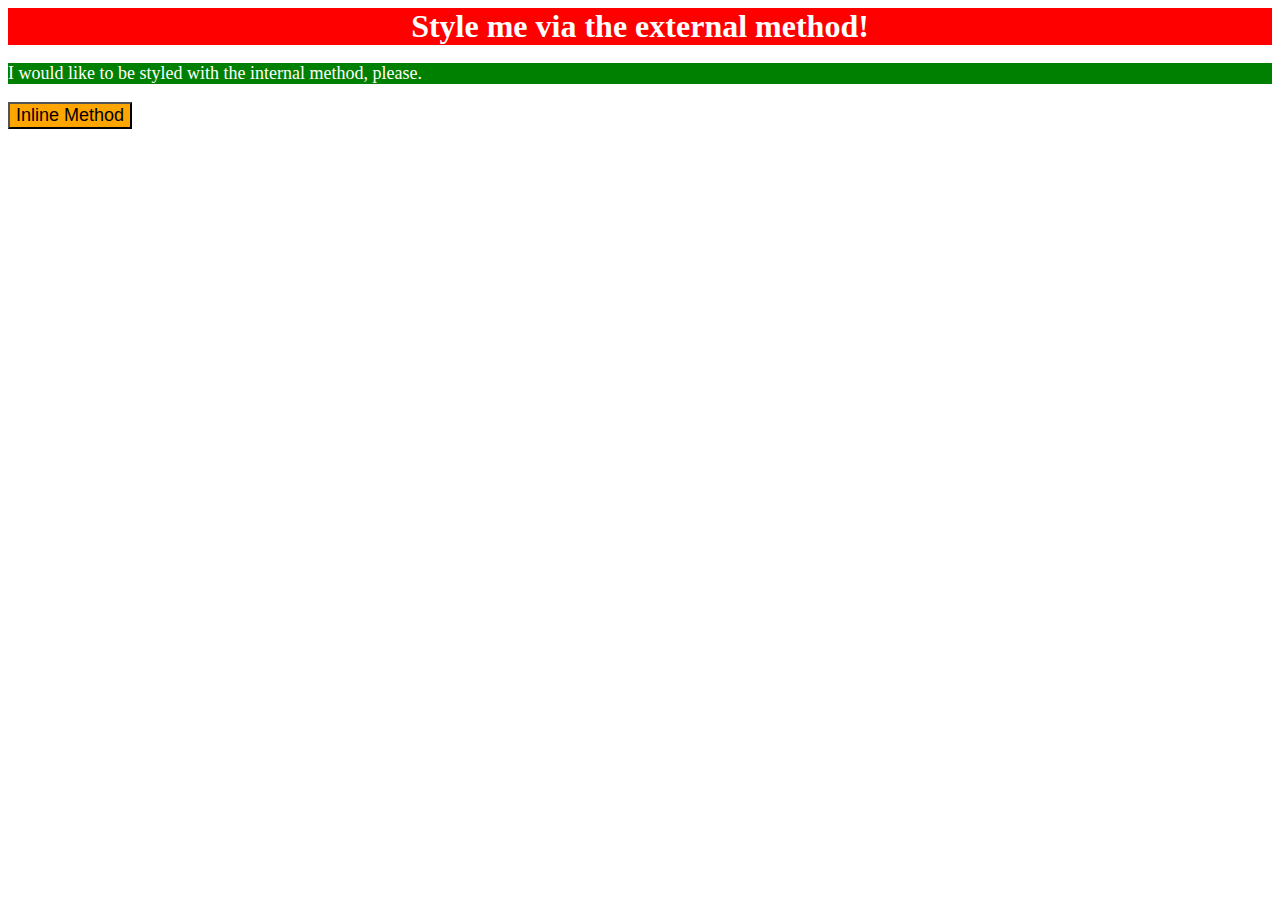
<file: foundations/intro-to-css/01-css-methods/index.html>
<!DOCTYPE html>
<html lang="en">
  <head>
    <meta charset="UTF-8">
    <meta http-equiv="X-UA-Compatible" content="IE=edge">
    <meta name="viewport" content="width=device-width, initial-scale=1.0">
    <title>Methods for Adding CSS</title>
    <link rel="stylesheet" href="styles.css">
    <style>
      p {
        color: white;
        background-color: green;
        font-size: 18px;
      }
    </style>
  </head>
  <body>
    <div>Style me via the external method!</div>
    <p>I would like to be styled with the internal method, please.</p>
    <button style="background-color: orange; font-size: 18px;">Inline Method</button>
  </body>
</html>
</file>
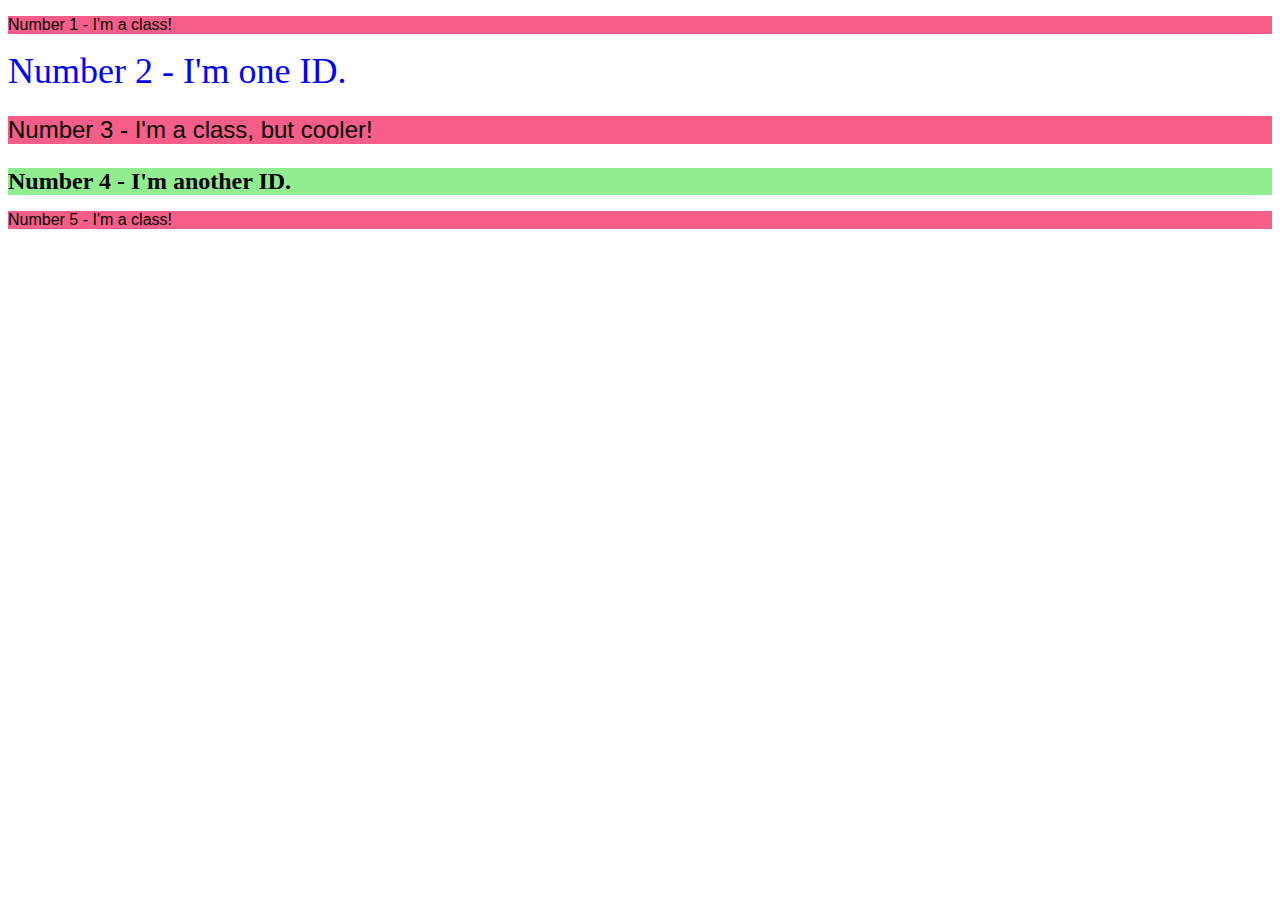
<file: foundations/intro-to-css/02-class-id-selectors/index.html>
<!DOCTYPE html>
<html lang="en">
  <head>
    <meta charset="UTF-8">
    <meta http-equiv="X-UA-Compatible" content="IE=edge">
    <meta name="viewport" content="width=device-width, initial-scale=1.0">
    <title>Class and ID Selectors</title>
    <link rel="stylesheet" href="style.css">
  </head>
  <body>
    <p class="odd">Number 1 - I'm a class!</p>
    <div id="n2">Number 2 - I'm one ID.</div>
    <p class="odd" id="n3">Number 3 - I'm a class, but cooler!</p>
    <div id="n4">Number 4 - I'm another ID.</div>
    <p class="odd">Number 5 - I'm a class!</p>
  </body>
</html>
</file>
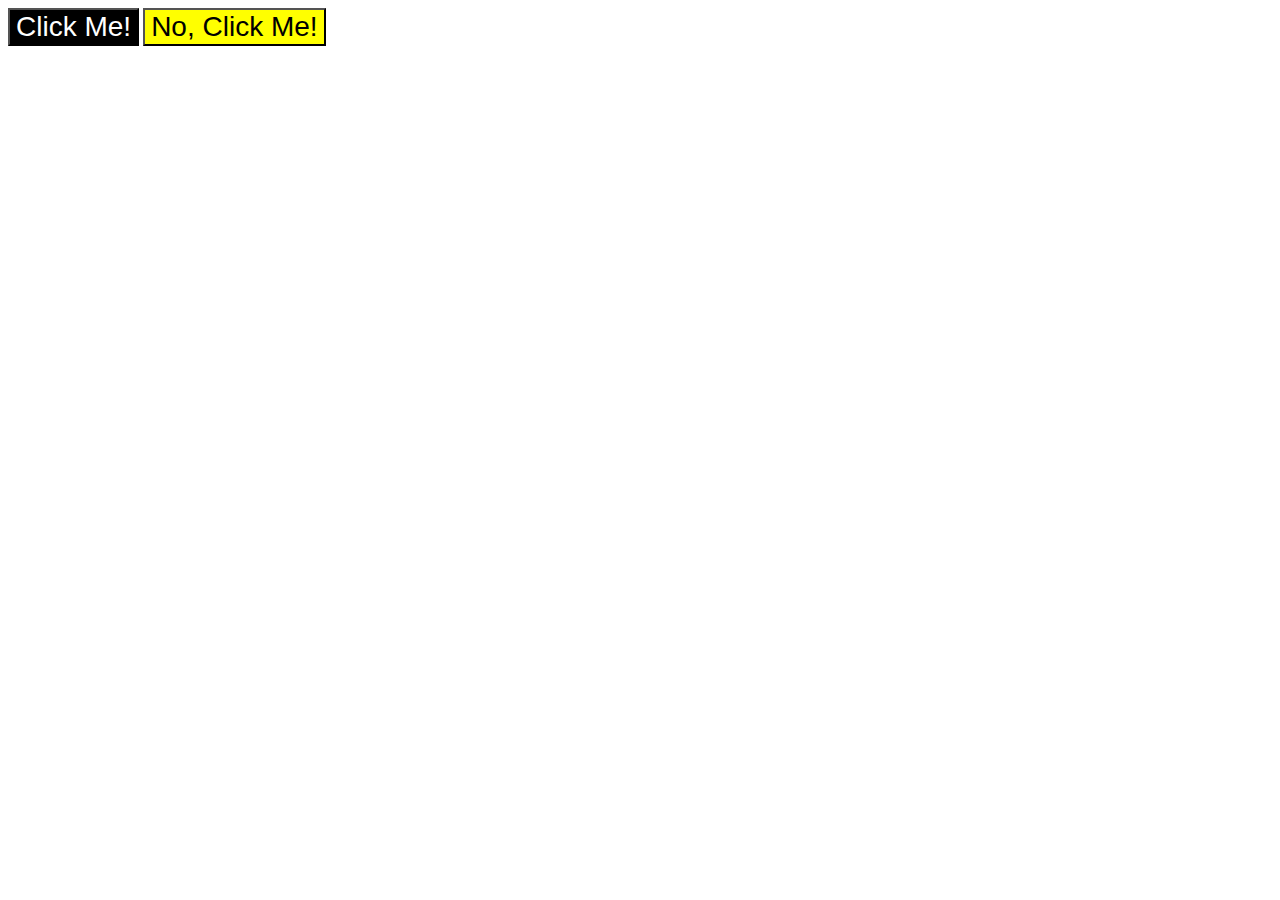
<file: foundations/intro-to-css/03-grouping-selectors/index.html>
<!DOCTYPE html>
<html lang="en">
  <head>
    <meta charset="UTF-8">
    <meta http-equiv="X-UA-Compatible" content="IE=edge">
    <meta name="viewport" content="width=device-width, initial-scale=1.0">
    <title>Grouping Selectors</title>
    <link rel="stylesheet" href="style.css">
  </head>
  <body>
    <button class="option1">Click Me!</button>
    <button class="option2">No, Click Me!</button>
  </body>
</html>
</file>
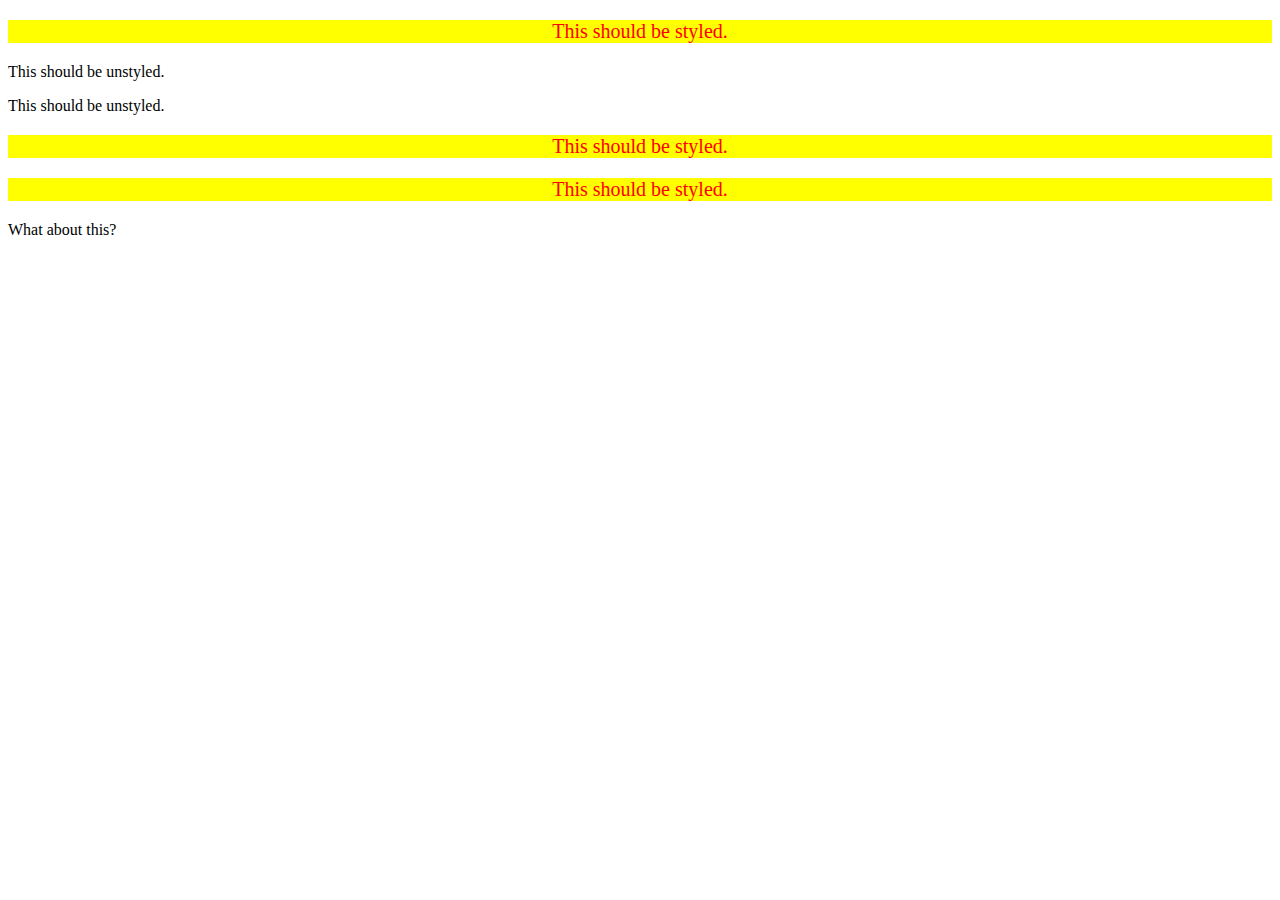
<file: foundations/intro-to-css/05-descendant-combinator/index.html>
<!DOCTYPE html>
<html lang="en">
  <head>
    <meta charset="UTF-8">
    <meta http-equiv="X-UA-Compatible" content="IE=edge">
    <meta name="viewport" content="width=device-width, initial-scale=1.0">
    <title>Descendant Combinator</title>
    <link rel="stylesheet" href="style.css">
  </head>
  <body>
    <div class="container">
      <p class="text">This should be styled.</p>
    </div>
    <p class="text">This should be unstyled.</p>
    <p class="text">This should be unstyled.</p>
    <div class="container">
      <p class="text">This should be styled.</p>
      <p class="text">This should be styled.</p>
      <div class="something_else">
        <p class="test">What about this?</p>
      </div>
    </div>
  </body>
</html>
</file>
<file: foundations/intro-to-css/01-css-methods/styles.css>
/* styles.css for exercise 1 */

/* this is an example of external style */
div {
    color: white;
    background-color: red;
    font-size: 32px;
    font-weight: bold;
    text-align: center;
}
</file>
<file: foundations/intro-to-css/02-class-id-selectors/style.css>
/* styles sheet for exercise 2 */

/* odd numbered elements - class */
.odd {
    background-color: rgb(246, 93, 136);
    font-family: Verdana, sans-serif;
}

/* second element - id */
#n2 {
    color: blue;
    font-size: 36px;
}
 /* third element */
#n3 {
    font-size: 24px;
}

/* fourth element - id */
#n4 {
    background-color: #90ee90;
    font-size: 24px;
    font-weight: 700;
}
</file>
<file: foundations/intro-to-css/03-grouping-selectors/style.css>
.option1,
.option2 {
    font-size: 28px;
    font-family: Helvetica, 'Times New Roman', sans-serif;
}

.option1 {
    color: white;
    background-color: black;
}

.option2 {
    background-color: yellow;
}
</file>
<file: foundations/intro-to-css/05-descendant-combinator/style.css>
/* css exercise 5 - descendants */

div .text {
    color: red;
    background-color: yellow;
    font-size: 20px;
    text-align: center;
}
</file>
